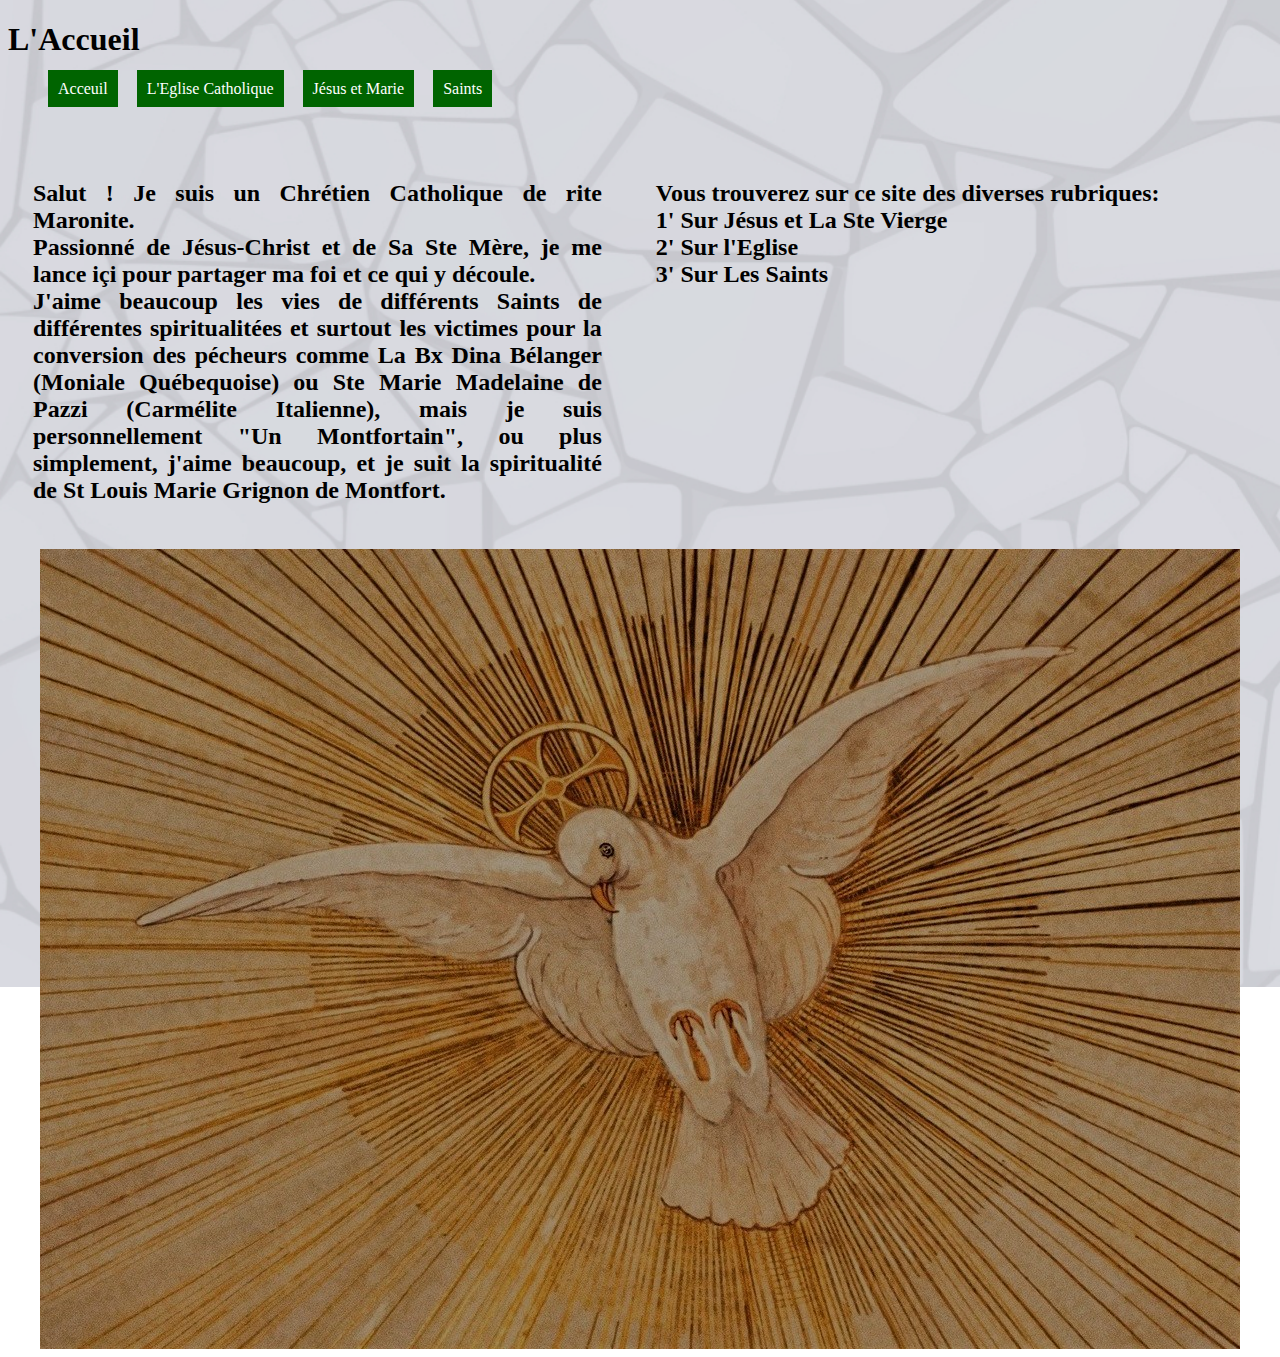
<file: index.html>
<!DOCTYPE html>
<html>
<head>
	<meta charset="utf-8">
	<title>L'Accueil</title>
	<link rel="stylesheet" type="text/css" href="css/styles-index.css">
	<link rel="shortcut icon" type="image" href="img/icone-site.png">
</head>

<body>
	
	<header>
		<p>
			<h1>L'Accueil</h1>
		</p>
	</header>

	<nav class="menu-nav">
		<ul>
			<li class="btn"><a href="#">Acceuil</a></li>
			<li class="btn"><a href="eglise-catholique.html">L'Eglise Catholique</a></li>
			<li class="btn"><a href="jesus-marie.html">Jésus et Marie</a></li>
			<li class="btn"><a href="saints.html">Saints</a></li>
		</ul>
	</nav>

	<div id="content">
		<div class="gauche">
			<p class="txt">
				<h2> 
					Salut ! Je suis un Chrétien Catholique de rite Maronite. <br>
					Passionné de Jésus-Christ et de Sa Ste Mère, je me lance içi pour partager ma foi et ce qui y découle. <br>
					J'aime beaucoup les vies de différents Saints de différentes spiritualitées et surtout les victimes pour la conversion des pécheurs comme La Bx Dina Bélanger (Moniale Québequoise) ou Ste Marie Madelaine de Pazzi (Carmélite Italienne), mais je suis personnellement "Un Montfortain", ou plus simplement, j'aime beaucoup, et je suit la spiritualité de St Louis Marie Grignon de Montfort. <br>
				</h2>
			</p>
		</div>

		<div class="droite">
			<p class="txt">
				<h2>
					Vous trouverez sur ce site des diverses rubriques: <br>
					1' Sur Jésus et La Ste Vierge <br>
					2' Sur l'Eglise <br>
					3' Sur Les Saints <br>
				</h2>
			</p>
		</div>
	</div>

	<div class="image">
		<img src="img/esprit-lumiere.jpg">
	</div>


</body>
</html>
</file>
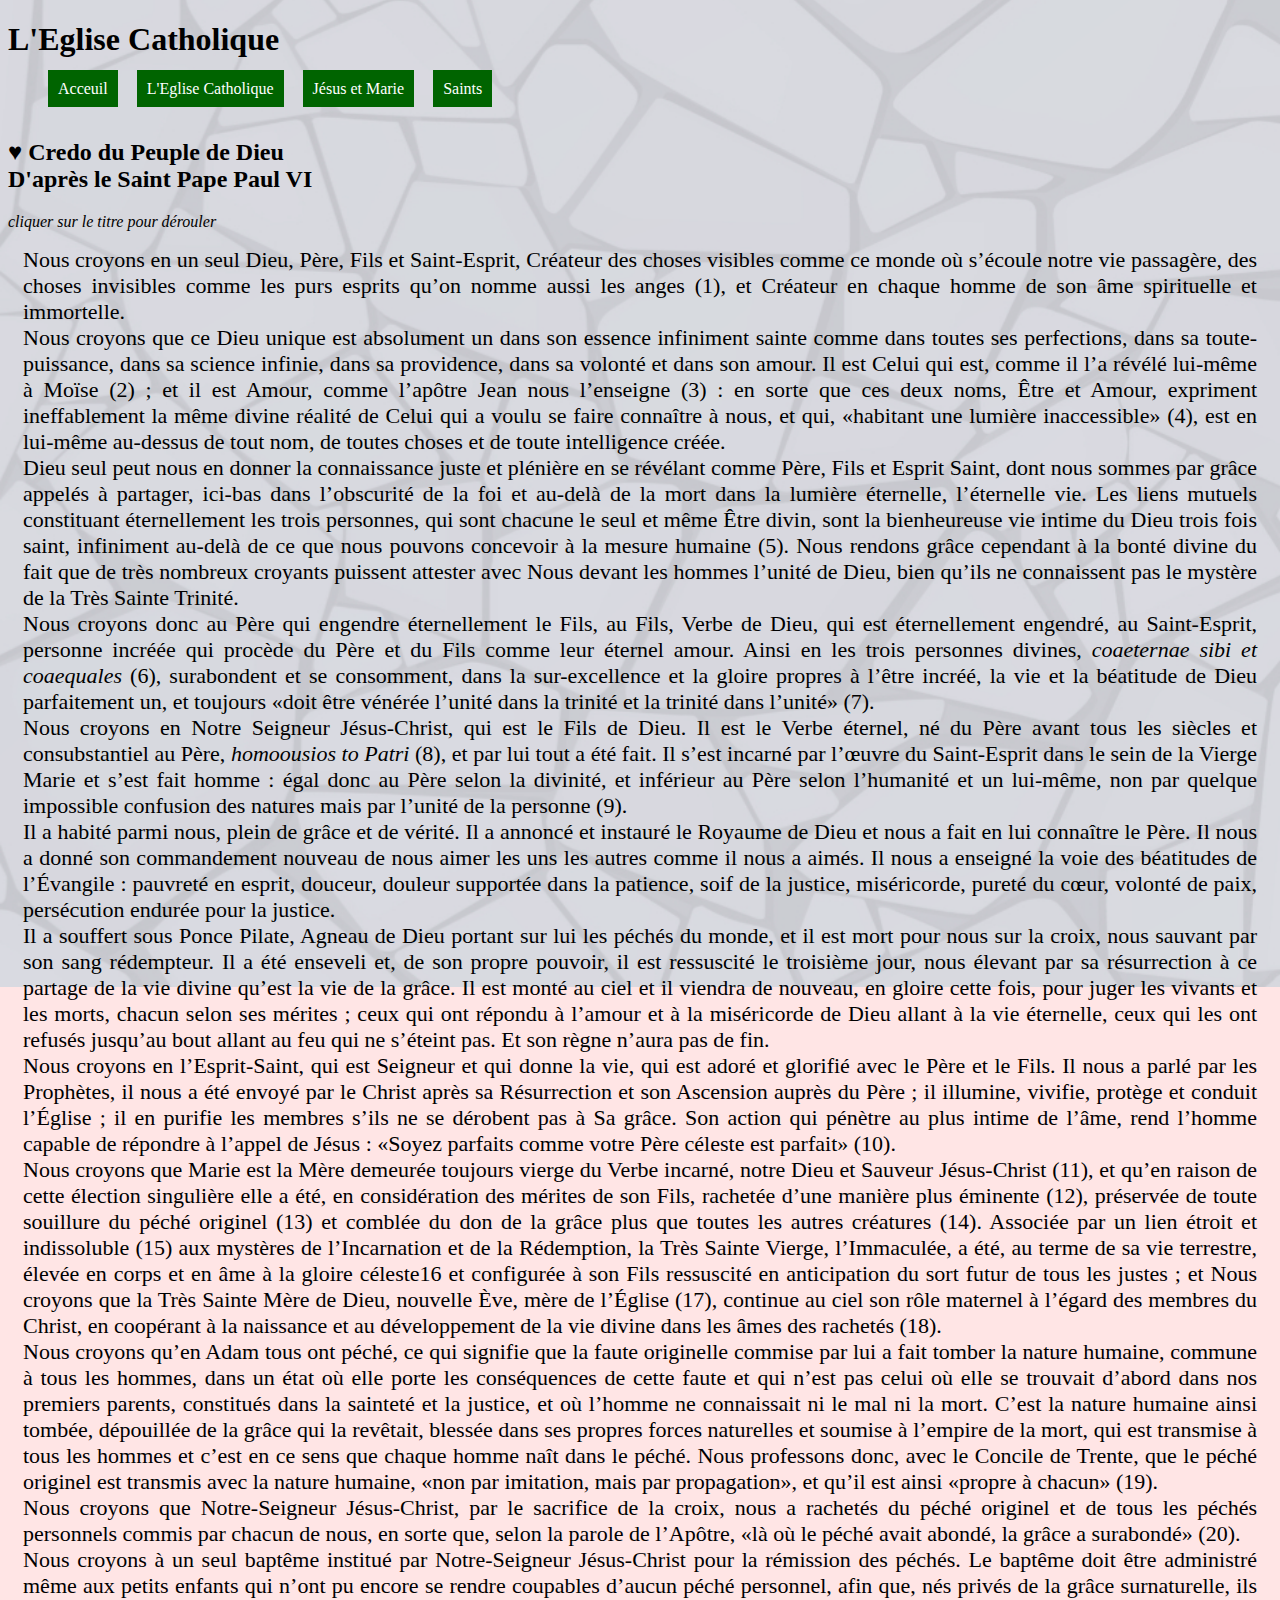
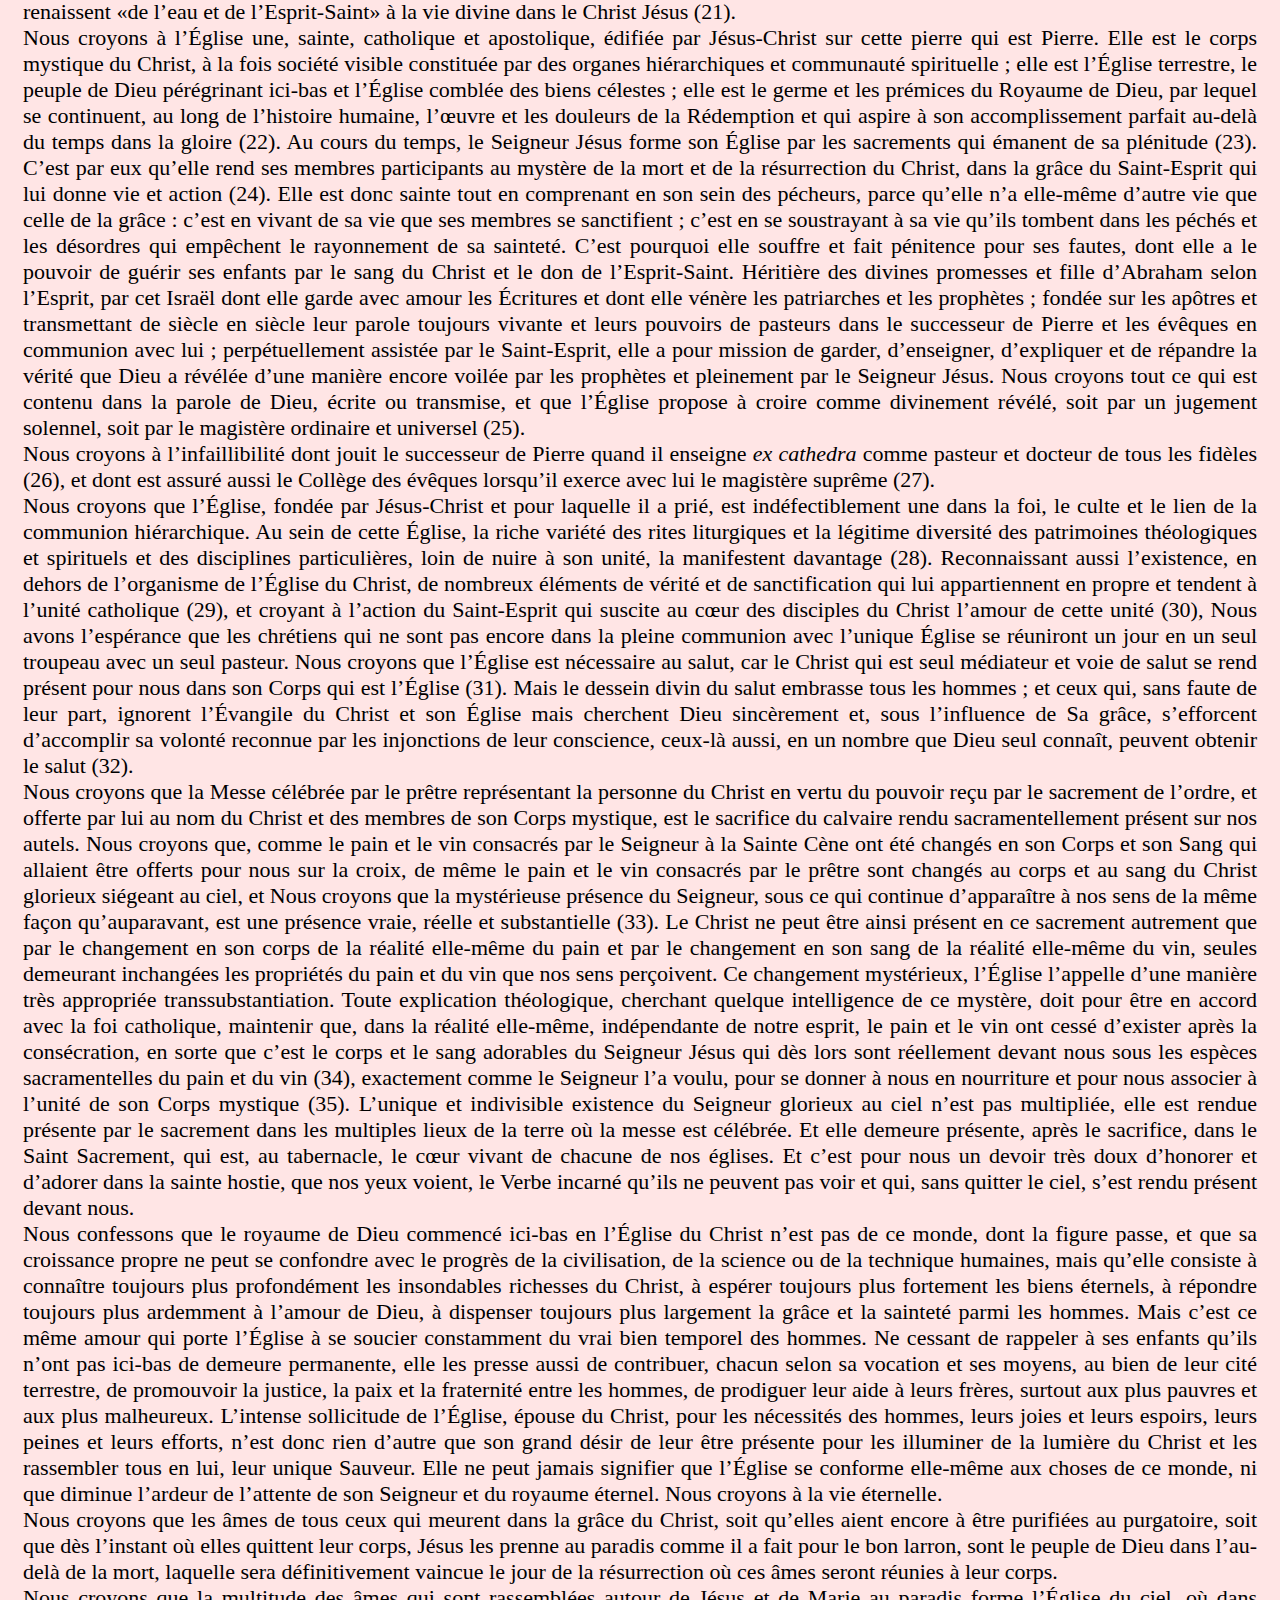
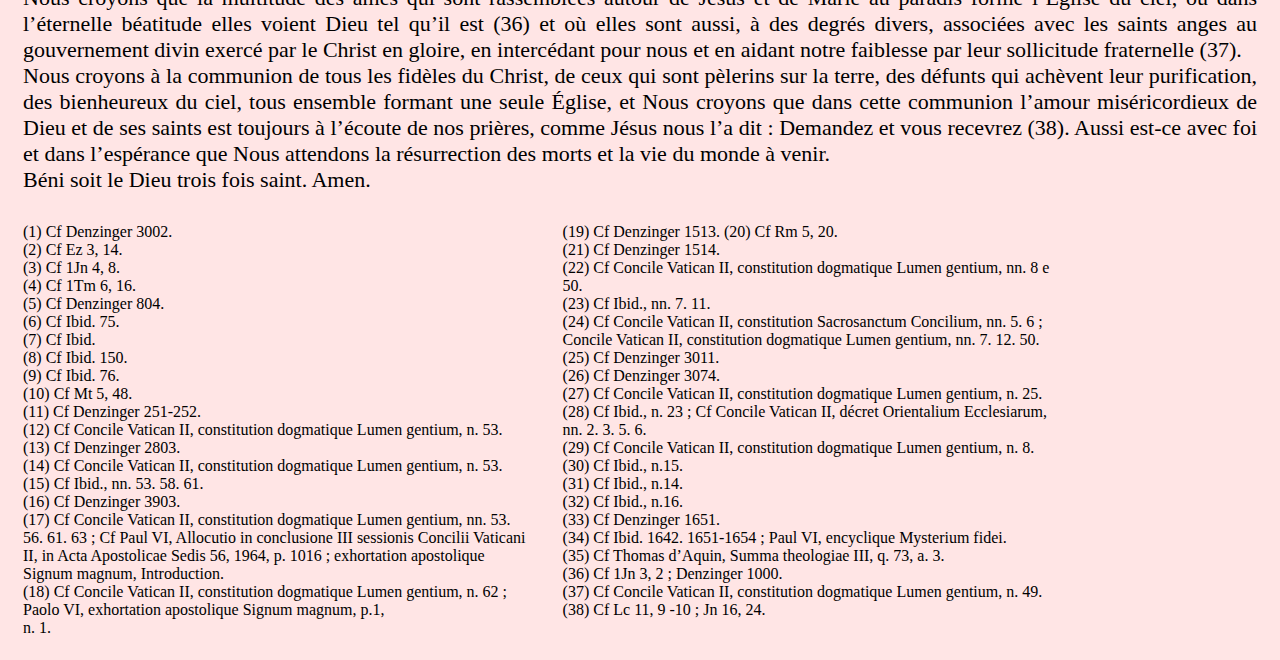
<file: eglise-catholique.html>
<!DOCTYPE html>
<html>
<head>
	<meta charset="utf-8">
	<title>L'Eglise Catholique</title>
	<link rel="stylesheet" type="text/css" href="css/styles-eglise.css">
	<link rel="shortcut icon" type="image" href="img/icone-site.png">
	<script type="text/javascript" src="js/script-eglise.js"></script>
</head>
<body>
	
	<header>
		<p>
			<h1>L'Eglise Catholique</h1>
		</p>
	</header>

	<nav class="menu-nav">
		<ul>
			<li class="btn"> <a href="index.html">Acceuil</a> </li>
			<li class="btn"> <a href="#">L'Eglise Catholique</a> </li>
			<li class="btn"> <a href="jesus-marie.html">Jésus et Marie</a> </li>
			<li class="btn"> <a href="saints.html">Saints</a> </li>
		</ul>
	</nav>

	<section id="credo">
		<div class="credointro">
			<p class="title">
				<h2 class="credotitle" onclick="cache('le-credo')"> 
					♥ Credo du Peuple de Dieu <br>
					D'après le Saint Pape Paul VI 
				</h2>
				
				<p class="explication"><em> cliquer sur le titre pour dérouler </em></p>
			</p>
		</div>
		
		<div id="le-credo">
			<div class="credotext">
				Nous croyons en un seul Dieu, Père, Fils et Saint-Esprit, Créateur des choses visibles comme ce monde où s’écoule notre vie passagère, des choses invisibles comme les purs esprits qu’on nomme aussi les anges (1), et Créateur en chaque homme de son âme spirituelle et immortelle. <br> Nous croyons que ce Dieu unique est absolument un dans son essence infiniment sainte comme dans toutes ses perfections, dans sa toute-puissance, dans sa science infinie, dans sa providence, dans sa volonté et dans son amour. Il est Celui qui est, comme il l’a révélé lui-même à Moïse (2) ; et il est Amour, comme l’apôtre Jean nous l’enseigne (3) : en sorte que ces deux noms, Être et Amour, expriment ineffablement la même divine réalité de Celui qui a voulu se faire connaître à nous, et qui, «habitant une lumière inaccessible» (4), est en lui-même au-dessus de tout nom, de toutes choses et de toute intelligence créée. <br> Dieu seul peut nous en donner la connaissance juste et plénière en se révélant comme Père, Fils et Esprit Saint, dont nous sommes par grâce appelés à partager, ici-bas dans l’obscurité de la foi et au-delà de la mort dans la lumière éternelle, l’éternelle vie. Les liens mutuels constituant éternellement les trois personnes, qui sont chacune le seul et même Être divin, sont la bienheureuse vie intime du Dieu trois fois saint, infiniment au-delà de ce que nous pouvons concevoir à la mesure humaine (5). Nous rendons grâce cependant à la bonté divine du fait que de très nombreux croyants puissent attester avec Nous devant les hommes l’unité de Dieu, bien qu’ils ne connaissent pas le mystère de la Très Sainte Trinité. <br> Nous croyons donc au Père qui engendre éternellement le Fils, au Fils, Verbe de Dieu, qui est éternellement engendré, au Saint-Esprit, personne incréée qui procède du Père et du Fils comme leur éternel amour. Ainsi en les trois personnes divines, <i> coaeternae sibi et coaequales </i> (6), surabondent et se consomment, dans la sur-excellence et la gloire propres à l’être incréé, la vie et la béatitude de Dieu parfaitement un, et toujours «doit être vénérée l’unité dans la trinité et la trinité dans l’unité» (7). <br> Nous croyons en Notre Seigneur Jésus-Christ, qui est le Fils de Dieu. Il est le Verbe éternel, né du Père avant tous les siècles et consubstantiel au Père, <i> homoousios to Patri </i> (8), et par lui tout a été fait. Il s’est incarné par l’œuvre du Saint-Esprit dans le sein de la Vierge Marie et s’est fait homme : égal donc au Père selon la divinité, et inférieur au Père selon l’humanité et un lui-même, non par quelque impossible confusion des natures mais par l’unité de la personne (9). <br> Il a habité parmi nous, plein de grâce et de vérité. Il a annoncé et instauré le Royaume de Dieu et nous a fait en lui connaître le Père. Il nous a donné son commandement nouveau de nous aimer les uns les autres comme il nous a aimés. Il nous a enseigné la voie des béatitudes de l’Évangile : pauvreté en esprit, douceur, douleur supportée dans la patience, soif de la justice, miséricorde, pureté du cœur, volonté de paix, persécution endurée pour la justice. <br> Il a souffert sous Ponce Pilate, Agneau de Dieu portant sur lui les péchés du monde, et il est mort pour nous sur la croix, nous sauvant par son sang rédempteur. Il a été enseveli et, de son propre pouvoir, il est ressuscité le troisième jour, nous élevant par sa résurrection à ce partage de la vie divine qu’est la vie de la grâce. Il est monté au ciel et il viendra de nouveau, en gloire cette fois, pour juger les vivants et les morts, chacun selon ses mérites ; ceux qui ont répondu à l’amour et à la miséricorde de Dieu allant à la vie éternelle, ceux qui les ont refusés jusqu’au bout allant au feu qui ne s’éteint pas. Et son règne n’aura pas de fin. <br> Nous croyons en l’Esprit-Saint, qui est Seigneur et qui donne la vie, qui est adoré et glorifié avec le Père et le Fils. Il nous a parlé par les Prophètes, il nous a été envoyé par le Christ après sa Résurrection et son Ascension auprès du Père ; il illumine, vivifie, protège et conduit l’Église ; il en purifie les membres s’ils ne se dérobent pas à Sa grâce. Son action qui pénètre au plus intime de l’âme, rend l’homme capable de répondre à l’appel de Jésus : «Soyez parfaits comme votre Père céleste est parfait» (10). <br> Nous croyons que Marie est la Mère demeurée toujours vierge du Verbe incarné, notre Dieu et Sauveur Jésus-Christ (11), et qu’en raison de cette élection singulière elle a été, en considération des mérites de son Fils, rachetée d’une manière plus éminente (12), préservée de toute souillure du péché originel (13) et comblée du don de la grâce plus que toutes les autres créatures (14). Associée par un lien étroit et indissoluble (15) aux mystères de l’Incarnation et de la Rédemption, la Très Sainte Vierge, l’Immaculée, a été, au terme de sa vie terrestre, élevée en corps et en âme à la gloire céleste16 et configurée à son Fils ressuscité en anticipation du sort futur de tous les justes ; et Nous croyons que la Très Sainte Mère de Dieu, nouvelle Ève, mère de l’Église (17), continue au ciel son rôle maternel à l’égard des membres du Christ, en coopérant à la naissance et au développement de la vie divine dans les âmes des rachetés (18). <br> Nous croyons qu’en Adam tous ont péché, ce qui signifie que la faute originelle commise par lui a fait tomber la nature humaine, commune à tous les hommes, dans un état où elle porte les conséquences de cette faute et qui n’est pas celui où elle se trouvait d’abord dans nos premiers parents, constitués dans la sainteté et la justice, et où l’homme ne connaissait ni le mal ni la mort. C’est la nature humaine ainsi tombée, dépouillée de la grâce qui la revêtait, blessée dans ses propres forces naturelles et soumise à l’empire de la mort, qui est transmise à tous les hommes et c’est en ce sens que chaque homme naît dans le péché. Nous professons donc, avec le Concile de Trente, que le péché originel est transmis avec la nature humaine, «non par imitation, mais par propagation», et qu’il est ainsi «propre à chacun» (19). <br> Nous croyons que Notre-Seigneur Jésus-Christ, par le sacrifice de la croix, nous a rachetés du péché originel et de tous les péchés personnels commis par chacun de nous, en sorte que, selon la parole de l’Apôtre, «là où le péché avait abondé, la grâce a surabondé» (20). <br> Nous croyons à un seul baptême institué par Notre-Seigneur Jésus-Christ pour la rémission des péchés. Le baptême doit être administré même aux petits enfants qui n’ont pu encore se rendre coupables d’aucun péché personnel, afin que, nés privés de la grâce surnaturelle, ils renaissent «de l’eau et de l’Esprit-Saint» à la vie divine dans le Christ Jésus (21). <br> Nous croyons à l’Église une, sainte, catholique et apostolique, édifiée par Jésus-Christ sur cette pierre qui est Pierre. Elle est le corps mystique du Christ, à la fois société visible constituée par des organes hiérarchiques et communauté spirituelle ; elle est l’Église terrestre, le peuple de Dieu pérégrinant ici-bas et l’Église comblée des biens célestes ; elle est le germe et les prémices du Royaume de Dieu, par lequel se continuent, au long de l’histoire humaine, l’œuvre et les douleurs de la Rédemption et qui aspire à son accomplissement parfait au-delà du temps dans la gloire (22). Au cours du temps, le Seigneur Jésus forme son Église par les sacrements qui émanent de sa plénitude (23). C’est par eux qu’elle rend ses membres participants au mystère de la mort et de la résurrection du Christ, dans la grâce du Saint-Esprit qui lui donne vie et action (24). Elle est donc sainte tout en comprenant en son sein des pécheurs, parce qu’elle n’a elle-même d’autre vie que celle de la grâce : c’est en vivant de sa vie que ses membres se sanctifient ; c’est en se soustrayant à sa vie qu’ils tombent dans les péchés et les désordres qui empêchent le rayonnement de sa sainteté. C’est pourquoi elle souffre et fait pénitence pour ses fautes, dont elle a le pouvoir de guérir ses enfants par le sang du Christ et le don de l’Esprit-Saint. Héritière des divines promesses et fille d’Abraham selon l’Esprit, par cet Israël dont elle garde avec amour les Écritures et dont elle vénère les patriarches et les prophètes ; fondée sur les apôtres et transmettant de siècle en siècle leur parole toujours vivante et leurs pouvoirs de pasteurs dans le successeur de Pierre et les évêques en communion avec lui ; perpétuellement assistée par le Saint-Esprit, elle a pour mission de garder, d’enseigner, d’expliquer et de répandre la vérité que Dieu a révélée d’une manière encore voilée par les prophètes et pleinement par le Seigneur Jésus. Nous croyons tout ce qui est contenu dans la parole de Dieu, écrite ou transmise, et que l’Église propose à croire comme divinement révélé, soit par un jugement solennel, soit par le magistère ordinaire et universel (25). <br> Nous croyons à l’infaillibilité dont jouit le successeur de Pierre quand il enseigne <i> ex cathedra </i> comme pasteur et docteur de tous les fidèles (26), et dont est assuré aussi le Collège des évêques lorsqu’il exerce avec lui le magistère suprême (27). <br> Nous croyons que l’Église, fondée par Jésus-Christ et pour laquelle il a prié, est indéfectiblement une dans la foi, le culte et le lien de la communion hiérarchique. Au sein de cette Église, la riche variété des rites liturgiques et la légitime diversité des patrimoines théologiques et spirituels et des disciplines particulières, loin de nuire à son unité, la manifestent davantage (28). Reconnaissant aussi l’existence, en dehors de l’organisme de l’Église du Christ, de nombreux éléments de vérité et de sanctification qui lui appartiennent en propre et tendent à l’unité catholique (29), et croyant à l’action du Saint-Esprit qui suscite au cœur des disciples du Christ l’amour de cette unité (30), Nous avons l’espérance que les chrétiens qui ne sont pas encore dans la pleine communion avec l’unique Église se réuniront un jour en un seul troupeau avec un seul pasteur. Nous croyons que l’Église est nécessaire au salut, car le Christ qui est seul médiateur et voie de salut se rend présent pour nous dans son Corps qui est l’Église (31). Mais le dessein divin du salut embrasse tous les hommes ; et ceux qui, sans faute de leur part, ignorent l’Évangile du Christ et son Église mais cherchent Dieu sincèrement et, sous l’influence de Sa grâce, s’efforcent d’accomplir sa volonté reconnue par les injonctions de leur conscience, ceux-là aussi, en un nombre que Dieu seul connaît, peuvent obtenir le salut (32). <br> Nous croyons que la Messe célébrée par le prêtre représentant la personne du Christ en vertu du pouvoir reçu par le sacrement de l’ordre, et offerte par lui au nom du Christ et des membres de son Corps mystique, est le sacrifice du calvaire rendu sacramentellement présent sur nos autels. Nous croyons que, comme le pain et le vin consacrés par le Seigneur à la Sainte Cène ont été changés en son Corps et son Sang qui allaient être offerts pour nous sur la croix, de même le pain et le vin consacrés par le prêtre sont changés au corps et au sang du Christ glorieux siégeant au ciel, et Nous croyons que la mystérieuse présence du Seigneur, sous ce qui continue d’apparaître à nos sens de la même façon qu’auparavant, est une présence vraie, réelle et substantielle (33). Le Christ ne peut être ainsi présent en ce sacrement autrement que par le changement en son corps de la réalité elle-même du pain et par le changement en son sang de la réalité elle-même du vin, seules demeurant inchangées les propriétés du pain et du vin que nos sens perçoivent. Ce changement mystérieux, l’Église l’appelle d’une manière très appropriée transsubstantiation. Toute explication théologique, cherchant quelque intelligence de ce mystère, doit pour être en accord avec la foi catholique, maintenir que, dans la réalité elle-même, indépendante de notre esprit, le pain et le vin ont cessé d’exister après la consécration, en sorte que c’est le corps et le sang adorables du Seigneur Jésus qui dès lors sont réellement devant nous sous les espèces sacramentelles du pain et du vin (34), exactement comme le Seigneur l’a voulu, pour se donner à nous en nourriture et pour nous associer à l’unité de son Corps mystique (35). L’unique et indivisible existence du Seigneur glorieux au ciel n’est pas multipliée, elle est rendue présente par le sacrement dans les multiples lieux de la terre où la messe est célébrée. Et elle demeure présente, après le sacrifice, dans le Saint Sacrement, qui est, au tabernacle, le cœur vivant de chacune de nos églises. Et c’est pour nous un devoir très doux d’honorer et d’adorer dans la sainte hostie, que nos yeux voient, le Verbe incarné qu’ils ne peuvent pas voir et qui, sans quitter le ciel, s’est rendu présent devant nous. <br> Nous confessons que le royaume de Dieu commencé ici-bas en l’Église du Christ n’est pas de ce monde, dont la figure passe, et que sa croissance propre ne peut se confondre avec le progrès de la civilisation, de la science ou de la technique humaines, mais qu’elle consiste à connaître toujours plus profondément les insondables richesses du Christ, à espérer toujours plus fortement les biens éternels, à répondre toujours plus ardemment à l’amour de Dieu, à dispenser toujours plus largement la grâce et la sainteté parmi les hommes. Mais c’est ce même amour qui porte l’Église à se soucier constamment du vrai bien temporel des hommes. Ne cessant de rappeler à ses enfants qu’ils n’ont pas ici-bas de demeure permanente, elle les presse aussi de contribuer, chacun selon sa vocation et ses moyens, au bien de leur cité terrestre, de promouvoir la justice, la paix et la fraternité entre les hommes, de prodiguer leur aide à leurs frères, surtout aux plus pauvres et aux plus malheureux. L’intense sollicitude de l’Église, épouse du Christ, pour les nécessités des hommes, leurs joies et leurs espoirs, leurs peines et leurs efforts, n’est donc rien d’autre que son grand désir de leur être présente pour les illuminer de la lumière du Christ et les rassembler tous en lui, leur unique Sauveur. Elle ne peut jamais signifier que l’Église se conforme elle-même aux choses de ce monde, ni que diminue l’ardeur de l’attente de son Seigneur et du royaume éternel. Nous croyons à la vie éternelle. <br> Nous croyons que les âmes de tous ceux qui meurent dans la grâce du Christ, soit qu’elles aient encore à être purifiées au purgatoire, soit que dès l’instant où elles quittent leur corps, Jésus les prenne au paradis comme il a fait pour le bon larron, sont le peuple de Dieu dans l’au-delà de la mort, laquelle sera définitivement vaincue le jour de la résurrection où ces âmes seront réunies à leur corps. <br> Nous croyons que la multitude des âmes qui sont rassemblées autour de Jésus et de Marie au paradis forme l’Église du ciel, où dans l’éternelle béatitude elles voient Dieu tel qu’il est (36) et où elles sont aussi, à des degrés divers, associées avec les saints anges au gouvernement divin exercé par le Christ en gloire, en intercédant pour nous et en aidant notre faiblesse par leur sollicitude fraternelle (37). <br> Nous croyons à la communion de tous les fidèles du Christ, de ceux qui sont pèlerins sur la terre, des défunts qui achèvent leur purification, des bienheureux du ciel, tous ensemble formant une seule Église, et Nous croyons que dans cette communion l’amour miséricordieux de Dieu et de ses saints est toujours à l’écoute de nos prières, comme Jésus nous l’a dit : Demandez et vous recevrez (38). Aussi est-ce avec foi et dans l’espérance que Nous attendons la résurrection des morts et la vie du monde à venir. <br> Béni soit le Dieu trois fois saint. Amen.<br>	
			</div>

			<div class="ref">
				(1) Cf Denzinger 3002. <br> 
				(2) Cf Ez 3, 14. <br> 
				(3) Cf 1Jn 4, 8. <br> 
				(4) Cf 1Tm 6, 16. <br> 
				(5) Cf Denzinger 804. <br> 
				(6) Cf Ibid. 75. <br> 
				(7) Cf Ibid. <br> 
				(8) Cf Ibid. 150. <br> 
				(9) Cf Ibid. 76. <br> 
				(10) Cf Mt 5, 48. <br> 
				(11) Cf Denzinger 251-252. <br> 
				(12) Cf Concile Vatican II, constitution dogmatique Lumen gentium, n. 53. <br> 
				(13) Cf Denzinger 2803. <br> 
				(14) Cf Concile Vatican II, constitution dogmatique Lumen gentium, n. 53. <br> 
				(15) Cf Ibid., nn. 53. 58. 61. <br> 
				(16) Cf Denzinger 3903. <br> 
				(17) Cf Concile Vatican II, constitution dogmatique Lumen gentium, nn. 53. 56. 61. 63 ; Cf Paul VI, Allocutio in conclusione III sessionis Concilii Vaticani II, in Acta Apostolicae Sedis 56, 1964, p. 1016 ; exhortation apostolique Signum magnum, Introduction. <br> 
				(18) Cf Concile Vatican II, constitution dogmatique Lumen gentium, n. 62 ; Paolo VI, exhortation apostolique Signum magnum, p.1, <br> 
				n. 1. <br> 
			</div>
			<div class="ref">
				(19) Cf Denzinger 1513. 
				(20) Cf Rm 5, 20. <br> 
				(21) Cf Denzinger 1514. <br> 
				(22) Cf Concile Vatican II, constitution dogmatique Lumen gentium, nn. 8 e 50. <br> 
				(23) Cf Ibid., nn. 7. 11. <br> 
				(24) Cf Concile Vatican II, constitution Sacrosanctum Concilium, nn. 5. 6 ; Concile Vatican II, constitution dogmatique Lumen gentium, nn. 7. 12. 50. <br> 
				(25) Cf Denzinger 3011. <br> 
				(26) Cf Denzinger 3074. <br> 
				(27) Cf Concile Vatican II, constitution dogmatique Lumen gentium, n. 25. <br> 
				(28) Cf Ibid., n. 23 ; Cf Concile Vatican II, décret Orientalium Ecclesiarum, nn. 2. 3. 5. 6. <br> 
				(29) Cf Concile Vatican II, constitution dogmatique Lumen gentium, n. 8. <br> 
				(30) Cf Ibid., n.15. <br> 
				(31) Cf Ibid., n.14. <br> 
				(32) Cf Ibid., n.16. <br> 
				(33) Cf Denzinger 1651. <br> 
				(34) Cf Ibid. 1642. 1651-1654 ; Paul VI, encyclique Mysterium fidei. <br> 
				(35) Cf Thomas d’Aquin, Summa theologiae III, q. 73, a. 3. <br> 
				(36) Cf 1Jn 3, 2 ; Denzinger 1000. <br> 
				(37) Cf Concile Vatican II, constitution dogmatique Lumen gentium, n. 49. <br> 
				(38) Cf Lc 11, 9 -10 ; Jn 16, 24. <br> 
			</div>
	</section>

</body>
</html>
</file>
<file: css/styles-index.css>
body {
	background-image: url("css-img/bg1-t4-2.jpg");
	background-repeat: no-repeat;
	/*center = centre sur le milieu ; center top = centre vers le haut*/
	background-position: center;
	/*contain = retraicit l'image ; cover = aggrandit l'image*/
	background-size: cover;
	/*fixed = lorsque je scroll la page web, le fond reste figé et collé à la page*/
	background-attachment: fixed;
}




											/* nav.menu-nav */
nav.menu-nav ul li.btn{
	list-style-position: center;
	display: inline-block;
	list-style-type: none;
	margin-right: 15px;
	margin-bottom: 21px;
}

nav.menu-nav ul li.btn a{
	color: white;
	background-color: darkgreen;
	text-decoration: none;
	padding: 10px;
}

nav.menu-nav ul li.btn:hover a{
	color: darkgreen;
	background-color: navajowhite;
	transition: 0.5s all;
}




											/* div#content */
div#content div{
	display: inline-block;
	width: 45%;
	margin: 25px;
	text-align: justify;
	vertical-align: text-top;
}

/*div#content div.droite:hover {
	color: yellow;
	background-color: mediumvioletred;
	margin: 15px;
	border-radius: 5%;
}

div#content div.gauche:hover {
	color: yellow;
	background-color: mediumvioletred;
	margin: 15px;
	border-radius: 5%;
}*/

div.image img{
	width: 95%;
	display: block;
	margin-left: auto;
	margin-right: auto;
}



											/* sizes */
@media all and (max-device-width: 1080px){
	body div#content div{
		margin: 15px;
	}
}

@media all and (max-device-width: 720px){
	body div#content div {
		font-size: 20px;
	}

	/* faire en sorte d'enlever le hover sur les petites plateformes, 
	notamment celles qui se rapportent à une interface tactile */

	/*div#content div.droite:hover {
		color: black;
		background-color: transparent;
		margin: 15px;
		border-radius: 5%;
	}

	div#content div.gauche:hover {
		color: black;
		background-color: transparent;
		margin: 15px;
		border-radius: 5%;
	}*/
}

@media all and (max-device-width: 675px){
	body div#content div{
		width: 95%;
		margin: 15px;
	}
}

@media all and (max-device-width: 535px){
	body nav.menu-nav ul li.btn a{
		margin: 10px;
		margin-bottom: 15px;
		vertical-align: center;
		font-size: 20px;
	}
}

@media all and (max-device-width: 310px){
	body nav.menu-nav ul li.btn a{
		margin: 0px;
		margin-bottom: 25px;
		vertical-align: center;
		font-size: 25px;
	}
}

@media all and (max-device-width: 210px){
	body nav.menu-nav ul li.btn a{
		font-size: 30px;
	}
	body div#content div{
		font-size: 10px;
	}
}
</file>
<file: css/styles-eglise.css>
body {
/*	background-color: #88d276;
	 #76d05f #88d276 */
	background-image: url("css-img/bg1-t4-2.jpg");
	background-repeat: no-repeat;
	background-position: center;
	background-size: cover;
	background-attachment: fixed;
	/* une couleur transparente -au-cas-ou- */
	background-color: rgba(255,0,0,0.1);
}



											/* nav.menu-nav */
nav.menu-nav ul li.btn{
	list-style-position: center;
	display: inline-block;
	list-style-type: none;
	margin-right: 15px;
	margin-bottom: 21px;
}

nav.menu-nav ul li.btn a{
	color: white;
	background-color: darkgreen;
	text-decoration: none;
	padding: 10px;
}

nav.menu-nav ul li.btn:hover a{
	color: darkgreen;
	background-color: navajowhite;
	transition: 0.5s all;
}



											/* div#content */

section#credo div#le-credo div.credotext{
	font-size: 22px;
	margin: 15px;
	text-align: justify;
}

section#credo div#le-credo div.ref{
	display: inline-block;
	width: 40%;
	margin: 15px;
	vertical-align: text-top;	
}

section#credo div.credointro p.explication{
	font-size: 50;
}

section#credo div.credointro:hover{
	background-color: deeppink;
	transition: 0.2s;
	transition-delay: 0.1s;
}



											/* sizes */
@media all and (max-device-width: 750px) {
	body section#credo div.credointro p.title{
		font-size: 20px;
	}

	body section#credo div#le-credo div.credotext{
		font-size: 15px;
	}

	body section#credo div#le-credo div.ref{
		font-size: 12px;
	}
}

@media all and (max-device-width: 535px) {
	body nav.menu-nav ul li.btn a{
		margin: 10px;
		margin-bottom: 15px;
		vertical-align: center;
		font-size: 20px;
	}
	body section#credo div.credointro p.explication{
		font-size: 15px;
	}
}

@media all and (max-device-width: 310px) {
	body nav.menu-nav ul li.btn a{
		margin: 0px;
		margin-bottom: 25px;
		vertical-align: center;
		font-size: 25px;
	}
	body section#credo div.credointro p.explication{
		font-size: 10px;
	}
}

@media all and (max-device-width: 210px){
	body nav.menu-nav ul li.btn a{
		font-size: 30px;
	}
}
</file>
